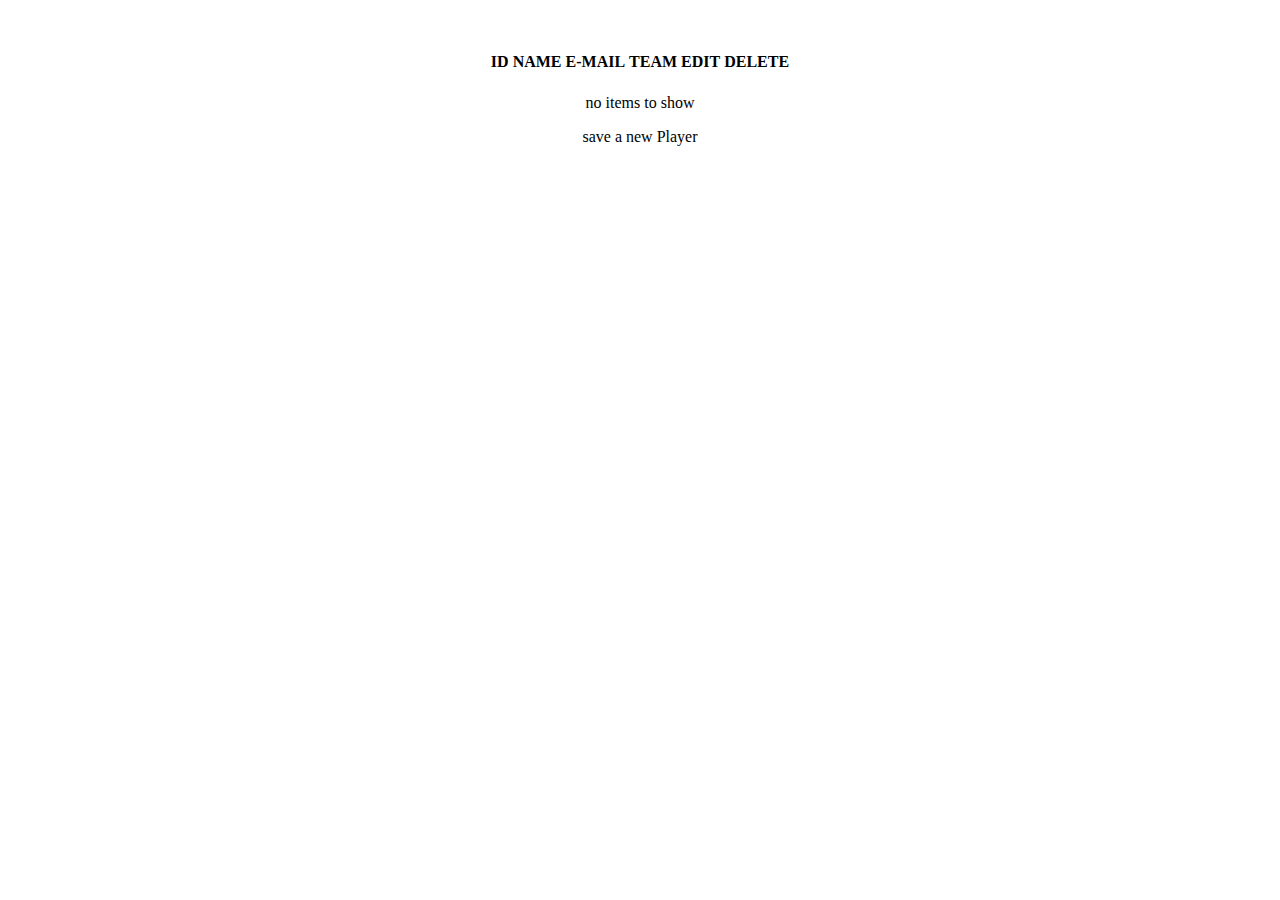
<file: springboot2-data-jpa-thymeleaf/src/main/resources/templates/index.html>
<!DOCTYPE html>
<html 
	xmlns="http://www.w3.org/1999/xhtml"
	xmlns:th="http://www.thymeleaf.org" 
	xmlns:layout="http://www.ultraq.net.nz/thymeleaf/layout"
	layout:decorator="layouts/layout">
<head>
	<title>index :: n.b.a.</title>
</head>
<body>
	<!-- body -->
	<div layout:fragment="content">
		<div class="container-fluid" align="center">	
			<div class="col-lg-9" style="margin-top: 50px;">
				<div th:if="${!players.isEmpty()}">
					<table class="table">
						<thead class="thead-dark">
							<tr align="center">
								<th scope="col">ID</th>
								<th scope="col">NAME</th>
								<th scope="col">E-MAIL</th>
								<th scope="col">TEAM</th>
								<th scope="col">EDIT</th>
								<th scope="col">DELETE</th>
							</tr>
						</thead>
						<tbody>
							<tr align="center" th:each="player: ${players}">
								<td th:text="${player.id}"></td>
								<td th:text="${player.name}"></td>
								<td th:text="${player.email}"></td>
								<td th:text="${player.team.name}"></td>
								<td><a th:href="@{/edit/{id}(id=${player.id})}"><i class="fa fa-edit"></i></a></td>
								<td><a th:href="@{/delete/{id}(id=${player.id})}"><i class="fa fa-times"></i></a></td>
							</tr>
						</tbody>
					</table>
				</div>
				<div th:unless="${!players.isEmpty()}">
					<p>no items to show</p> 
				</div>
				<a class="a-save" id="a-save" th:href="@{/create}">save a new Player</a>
			</div>
		</div>
	</div> 

</body>
</html>
</file>
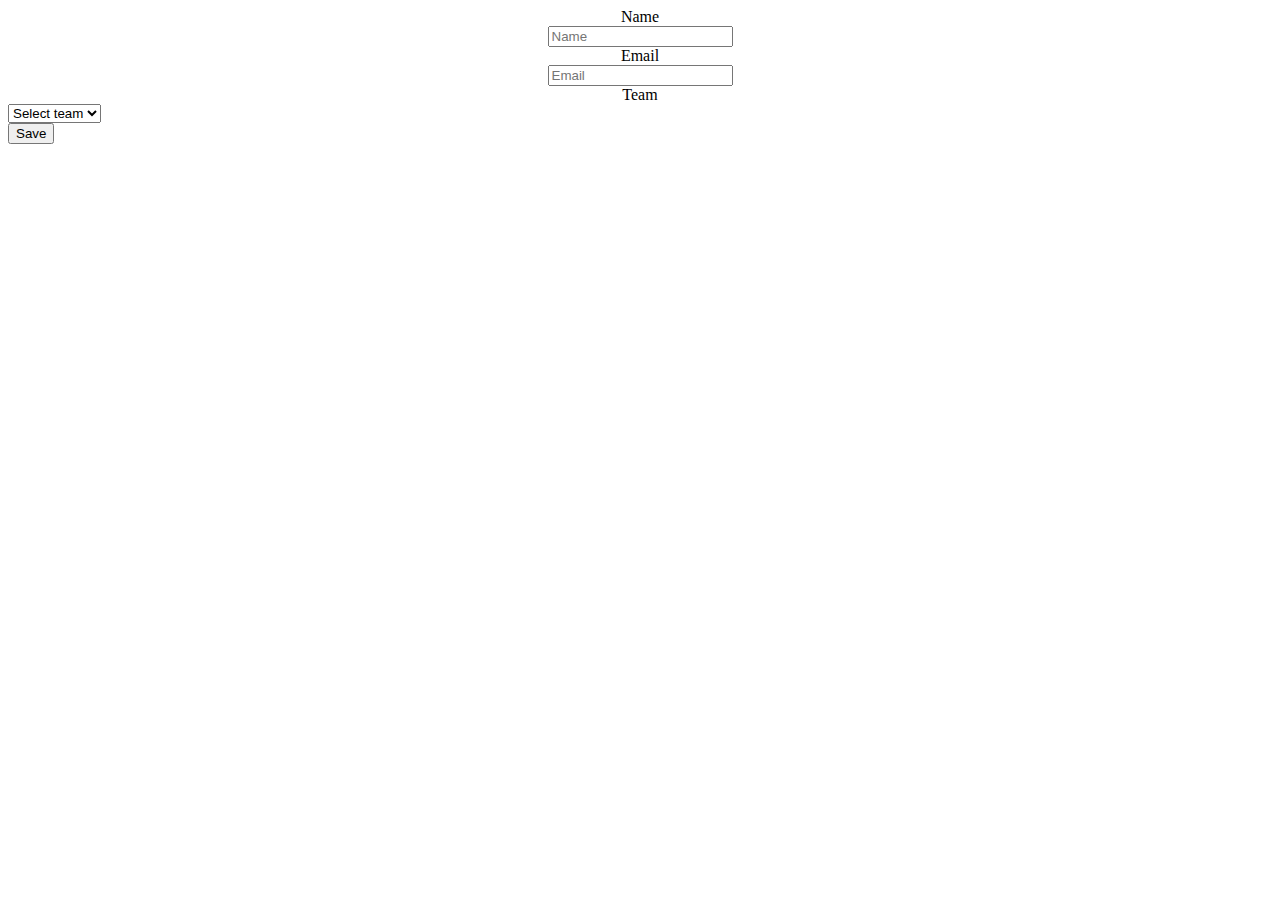
<file: springboot2-data-jpa-thymeleaf/src/main/resources/templates/player-form.html>
<!DOCTYPE html>
<html 
	xmlns="http://www.w3.org/1999/xhtml"
	xmlns:th="http://www.thymeleaf.org" 
	xmlns:layout="http://www.ultraq.net.nz/thymeleaf/layout"
	layout:decorator="layouts/layout">
<head>
	<!-- fonts googleapis-->
	<link href="https://fonts.googleapis.com/css?family=Raleway&display=swap" rel="stylesheet">
	<title>form :: springboot</title>
</head>
<body>
	<!-- body -->
	<div layout:fragment="content">
		<div class="container-fluid" align="center">	<!-- main container -->
			<div class="col-lg-9 player-form">
				<form th:action="@{save}" th:object="${player}" method="post" id="player-form"> 
					<!-- name -->
					<div class="form-group">
						<label for="name" class="col-lg-4 control-label font-weight-bold">Name</label>
						<div class="col-lg-4">
		 					<input type="text" th:field="*{name}" class="form-control" id="name" placeholder="Name" required="required"/>
		 					<span th:if="${#fields.hasErrors('name')}" th:errors="*{name}" class="alert text-danger"></span>
						</div>
					</div>
					<!-- email -->
					<div class="form-group">
						<label for="email" class="col-lg-4 control-label font-weight-bold">Email</label>
						<div class="col-lg-4">
		 					<input type="text" th:field="*{email}" class="form-control" id="email" placeholder="Email" required="required"/>
		 					<span th:if="${#fields.hasErrors('email')}" th:errors="*{email}" class="alert text-danger"></span> 
						</div>
					</div>
					<!-- team -->
	   				<div class="form-group">
	   					<label for="team" class="col-lg-4 control-label font-weight-bold">Team</label>
	   					<div class="col-lg-4" align="left">
	   						<select th:field="*{team}" class="form-control">
	   							<option value=""> Select team </option>
	   							<option th:each="team : ${teams}"
	   								th:value="${team.id}"
	   								th:text="${team.name}"
	   								th:selected="false"
	   							/>
	   						</select>
	   						<span th:if="${#fields.hasErrors('team')}" th:errors="*{team}" class="alert text-danger"></span> 
						</div>
					</div>
					<!-- Button -->
					<div class="form-group">
						<div class="col-lg-4" align="left">
							<input type="submit" class="btn" value="Save"> 
						</div>
					</div>
				</form>
			</div>
		</div> <!-- /main container -->
	</div> <!-- /content -->
</body>
</html>
</file>
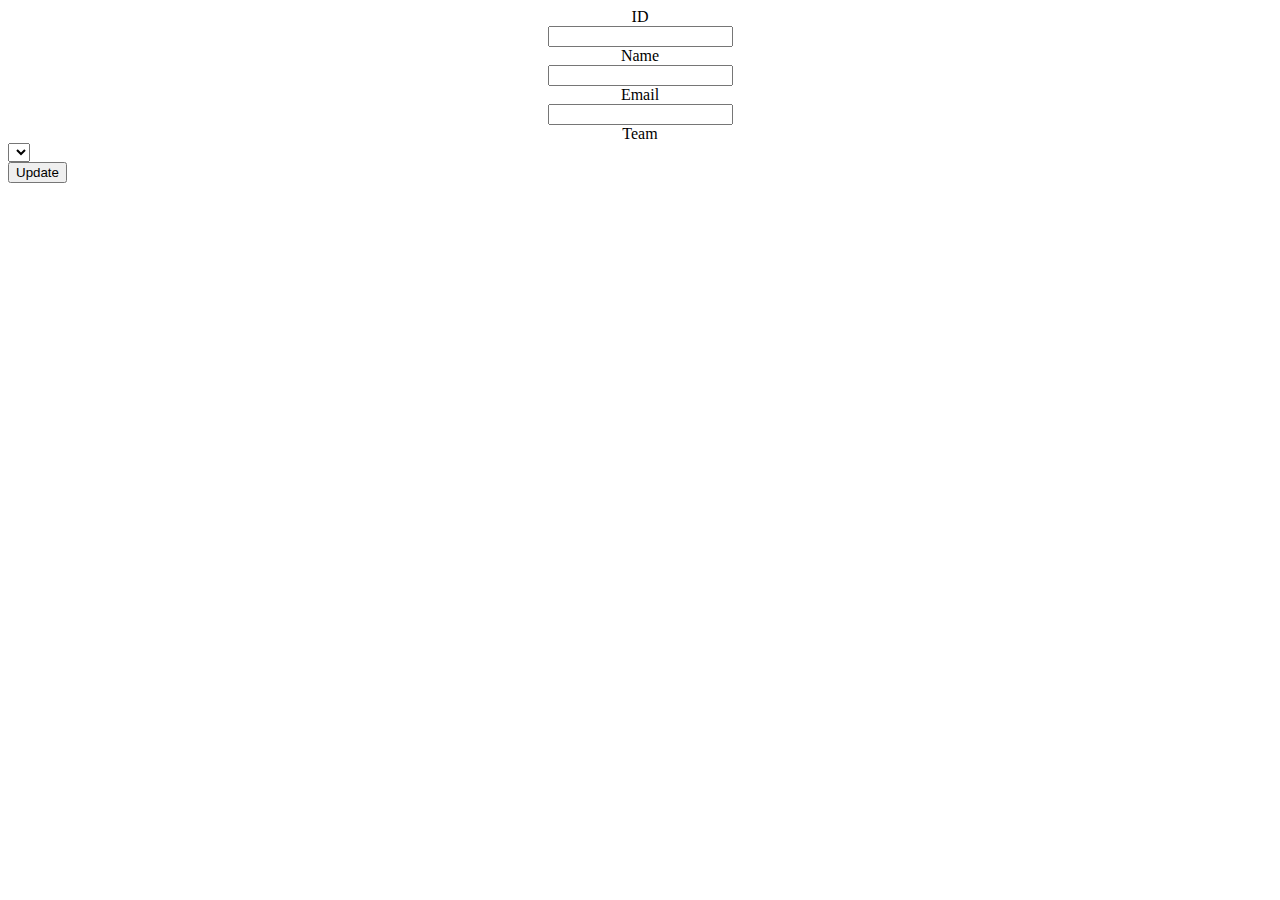
<file: springboot2-data-jpa-thymeleaf/src/main/resources/templates/update-form.html>
<!DOCTYPE html>
<html 
	xmlns="http://www.w3.org/1999/xhtml"
	xmlns:th="http://www.thymeleaf.org" 
	xmlns:layout="http://www.ultraq.net.nz/thymeleaf/layout"
	layout:decorator="layouts/layout">
<head>
	<!-- fonts googleapis-->
	<link href="https://fonts.googleapis.com/css?family=Raleway&display=swap" rel="stylesheet"> 
	<title>form :: springboot</title>
</head>
<body>
	<!-- body -->
	<div layout:fragment="content">
		<div class="container-fluid" align="center">	<!-- main container -->
			<div class="col-lg-9 player-form">
				<form th:action="@{/update}" th:object="${player}" method="post" id="player-form">
					<!-- id -->
					<div class="form-group">
						<label for="id" class="col-md-4 control-label font-weight-bold">ID</label>
						<div class="col-md-4">
		 					<input type="text" th:field="*{id}" class="form-control" id="id" placeholder="" readonly="readonly"/>
		 					<span th:if="${#fields.hasErrors('id')}" th:errors="*{id}" class="alert text-danger"></span>
						</div>
					</div>
					<!-- name -->
					<div class="form-group">
						<label for="name" class="col-md-4 control-label font-weight-bold">Name</label>
						<div class="col-md-4">
		 					<input type="text" th:field="*{name}" class="form-control" id="name" placeholder="" required="required"/>
		 					<span th:if="${#fields.hasErrors('name')}" th:errors="*{name}" class="alert text-danger"></span>
						</div>
					</div>
					<!-- email -->
					<div class="form-group">
						<label for="email" class="col-md-4 control-label font-weight-bold">Email</label>
						<div class="col-md-4">
		 					<input type="text" th:field="*{email}" class="form-control" id="email" placeholder="" required="required"/>
		 					<span th:if="${#fields.hasErrors('email')}" th:errors="*{email}" class="alert text-danger"></span> 
						</div>
					</div>
					<!-- team -->
	   				<div class="form-group">
	   					<label for="team" class="col-md-4 control-label font-weight-bold">Team</label>
	   					<div class="col-lg-4" align="left">
	   						<select th:field="*{team}" class="form-control">
	   							<option value=""></option>
	   							<option th:each="team : ${teams}"
	   								th:value="${team.id}"
	   								th:text="${team.name}"
	   								th:selected="false"
	   							/>
	   						</select>
	   						<span th:if="${#fields.hasErrors('team')}" th:errors="*{team}" class="alert text-danger"></span> 	
						</div>
					</div>
					<!-- Button -->
					<div class="form-group">
						<div class="col-md-4" align="left">
							<input type="submit" class="btn" value="Update"> 
						</div>
					</div>
				</form>
			</div>
		</div> <!-- /main container -->
	</div>
</body>
</html>
</file>
